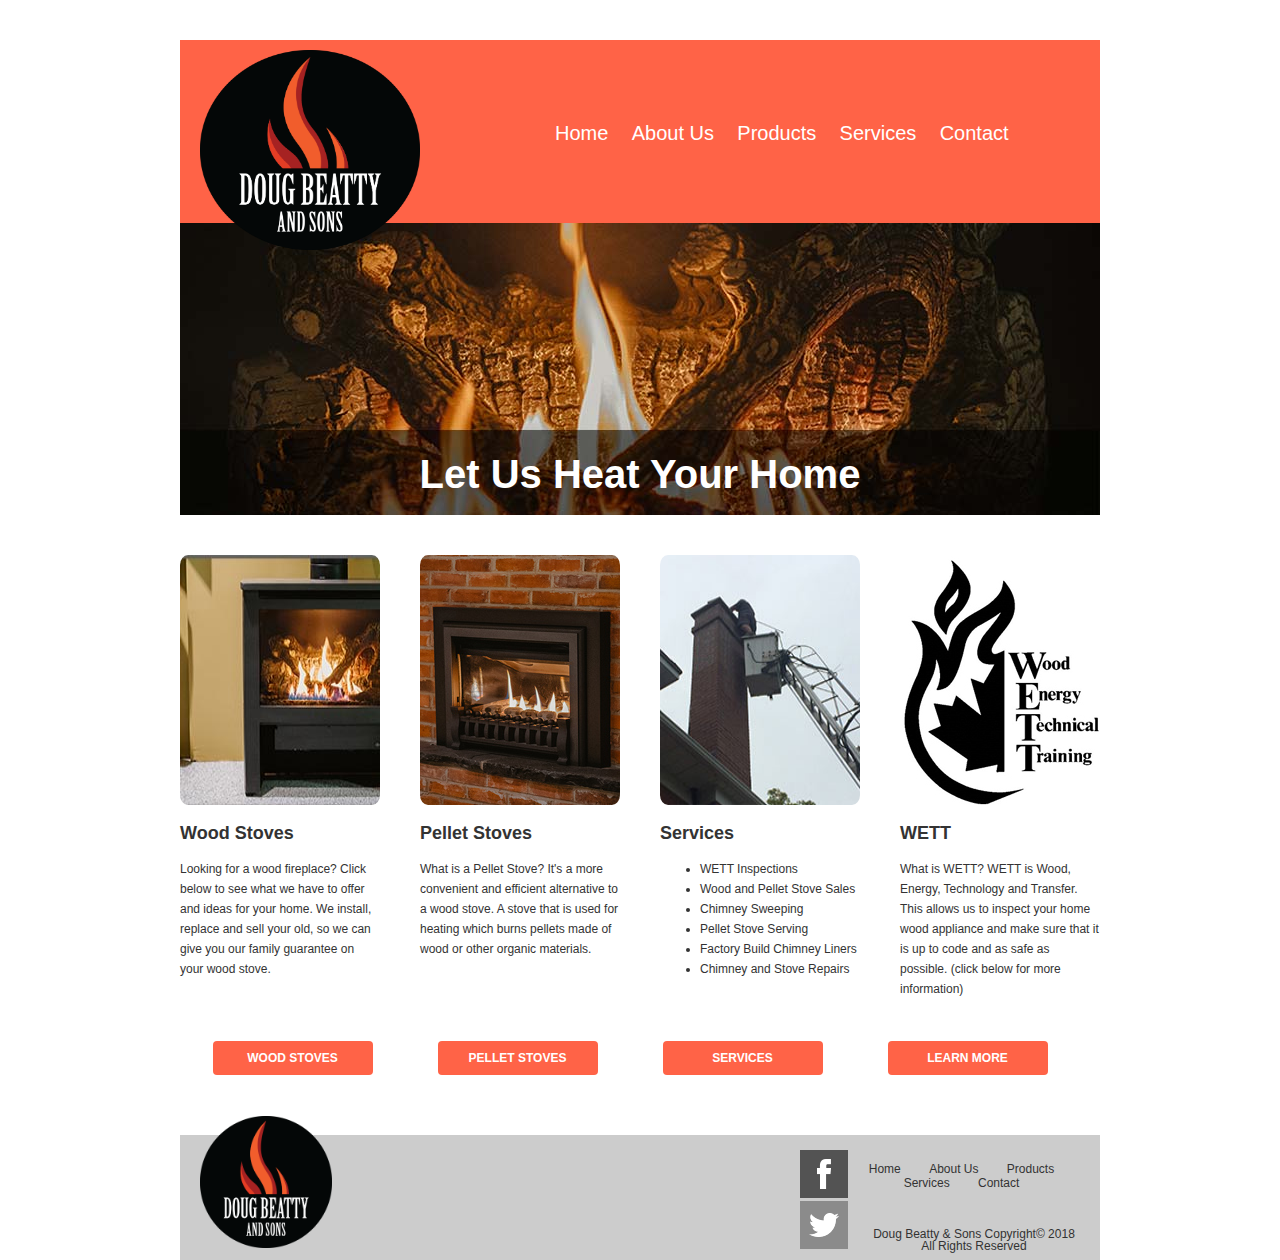
<file: index.html>
<!doctype html>
<html lang="en">
<head>
<meta charset="UTF-8">
<title>Doug Beatty & Sons</title>
<link href="css/main.css" rel="stylesheet" type="text/css" media="screen">
</head>
<body>
    <!--end topBar-->
	<div id="siteContainer">
        <h2 class="hidden">Top Bar</h2>
    	<header id="mainHeader">
        	<div> 
                <h2 class="hidden">Logo</h2>
                <img src="images/logo_dbs.png" alt="Doug Beatty & Sons Logo" id="logo">
            </div><!--end logo-->
            
            <nav id="mainNav">
                <h2 class="hidden">Main Navigation</h2>
                            <ul>
                                <li><a href="index.html">Home</a></li>
                                <li><a href="about_us.html">About Us</a></li>
                                <li><a href="#">Products</a></li>
                                <li><a href="#">Services</a></li>
                                <li><a href="contact.html">Contact</a></li>
                            </ul>
            </nav><!--end mainNav-->
        </header><!--end mainHeader-->

        <section class="showcase">
        <div>
            <h1>Let Us Heat Your Home</h1>
        </div>
            
        </section>
        

        <section id="productInfo">
            <h2 class="hidden">Product info</h2>

        	<section class="productDesc">
                <img src="images/fire_place_4.jpg" height="250" width="200" alt="Wood Stove">
                <h2>Wood Stoves</h2>
                <p>Looking for a wood fireplace? Click below to see what we have to offer and ideas for your home. We install, replace and sell your old, so we can give you our family guarantee on your wood stove.</p>
            </section><!--end productDesc1-->

            <section class="productDesc">
                <img src="images/fire_place_1.jpg" height="250" width="200" alt="Pellet Stove">
                <h2>Pellet Stoves</h2>
                <p>What is a Pellet Stove? It's a more convenient and efficient alternative to a wood stove. A stove that is used for heating which burns pellets made of wood or other organic materials.</p>
            </section><!--end productDesc2-->

            <section class="productDesc">
                <img src="images/at_work.jpg" height="250" width="200" alt="Pellet Stove">
                <h2>Services</h2>
                    <ul>
                         <li>WETT Inspections</li>
                         <li>Wood and Pellet Stove Sales</li>
                         <li>Chimney Sweeping</li>
                         <li>Pellet Stove Serving</li>
                         <li>Factory Build Chimney Liners</li>
                         <li>Chimney and Stove Repairs</li>
                    </ul>
            </section><!--end productDesc4-->

            <section class="productDesc">
                <img src="images/WETT_logo_jpeg.jpg" height="250" width="200" alt="Pellet Stove" id="fireplace">
                <h2>WETT</h2>
                <p>
                What is WETT? WETT is Wood, Energy, Technology and Transfer. This allows us to inspect your home wood appliance and make sure that it is up to code and as safe as possible. (click below for more information)</p>
            </section><!--end productDesc3-->

        </section><!--end productInfo-->
        
        <section id="buttons">
            <h2 class="hidden">Product Navigation</h2>
            <a href="#" class="productBut">WOOD STOVES</a>
            <a href="#" class="productBut">PELLET STOVES</a>
            <a href="#" class="productBut">SERVICES</a>
            <a href="#" class="productBut">LEARN MORE</a>
        </section>

        <footer id="mainFooter">

                
                <div class="logoFooter">
                    <img src="images/logo_dbs.png" alt="Doug Beatty & Sons Logo" width="132" height="132" id="logoFooter">
                </div>

        	<div id="footerNav">
                <div id="socialCon">
                <a href="https://www.facebook.com/dbschimneyservices/?ref=br_rs" target="_blank">
                    <img src="images/link_facebook.png" alt="Facebook Button" height="48" width="48">
                </a>
                    <img src="images/link_twitter.png" alt="Twitter Button" height="48" width="48">
                </div>
                <div id="navCopy">
                    <h2 class="hidden">footerNavigation</h2>
                                <ul>
                                    <li><a href="index.html">Home</a></li>
                                    <li><a href="about_us.html">About Us</a></li>
                                    <li><a href="#">Products</a></li>
                                    <li><a href="#">Services</a></li>
                                    <li><a href="contact.html">Contact</a></li>
                                </ul>
                    <div class="copyRight">
                        <p>Doug Beatty & Sons Copyright© 2018 <br>All Rights Reserved</p>
                    </div><!--end Copyright-->  
               </div>  
                         
            </div><!--end FooterNav-->
            
        </footer><!--end mainFooter-->
    </div><!--end siteContainer-->
<script src="js/main.js"></script>    
</body>
</html>
</file>
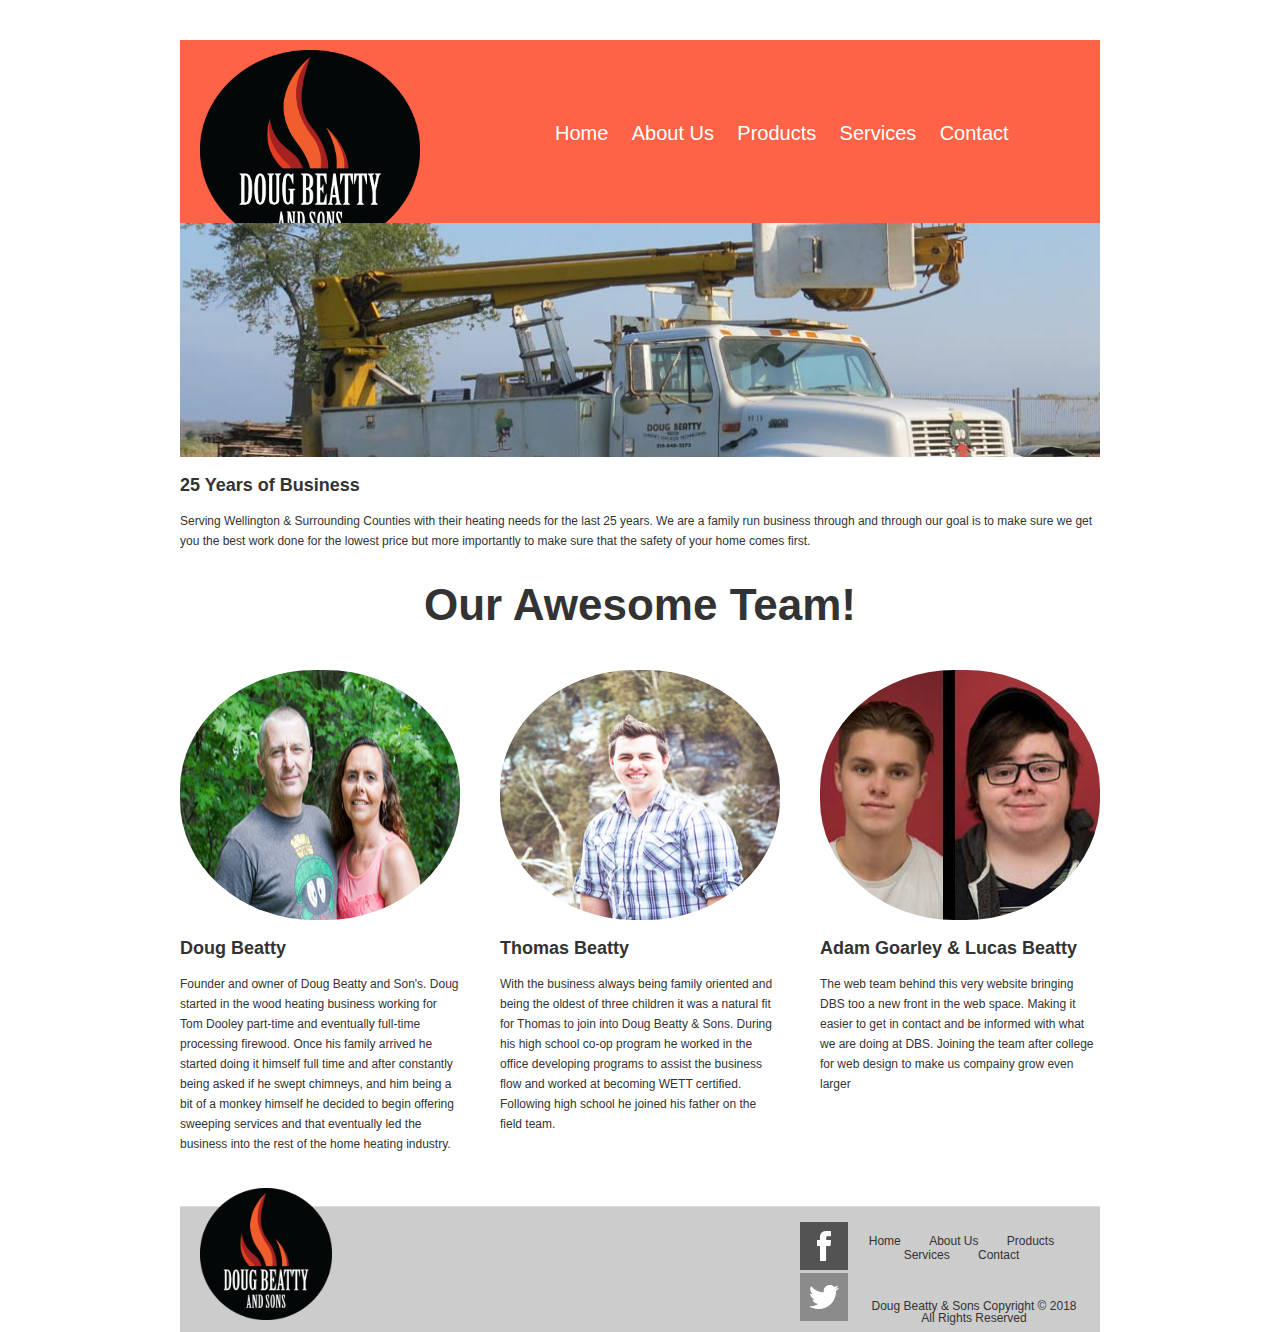
<file: about_us.html>
<!doctype html>
    <html lang="en">
    <head>
    <meta charset="UTF-8">
    <title>About Us</title>
    <link href="css/main.css" rel="stylesheet" type="text/css" media="screen">
    </head>
    <body>
    	<div id="siteContainer">
        	<header id="mainHeader">
            	<div><h2 class="hidden">Main Navigation</h2>
                    <img src="images/logo_dbs.png" alt="Doug Beatty & Sons Logo" id="logo">
                </div><!--end logo-->
                <nav id="mainNav">
                                <ul>
                                    <li><a href="index.html">Home</a></li>
                                    <li><a href="about_us.html">About Us</a></li>
                                    <li><a href="#">Products</a></li>
                                    <li><a href="#">Services</a></li>
                                    <li><a href="contact.html">Contact</a></li>
                                </ul>
                </nav><!--end mainNav-->
            </header><!--end mainHeader-->
            
                <div>
                    <img src="images/boom_truck_dbs2.jpg" alt="Doug Beatty and Sons Work Tuck" width="920" height="234">
                    <h2>25 Years of Business</h2>
                    <p>Serving Wellington & Surrounding Counties with their heating needs for the last 25 years. We are a family run business through and through our goal is to make sure we get you the best work done for the lowest price but more importantly to make sure that the safety of your home comes first.</p>
                </div>
                <section class="titleAbout">
                    <h1>Our Awesome Team!</h1>
                </section>
                <section id="productImages">
                <h2 class="hidden">About Us</h2>
            	<section class="productImg">
                    <img src="images/doug_&_cindy.jpg" height="250" width="280" alt="text">
                    <h2>Doug Beatty</h2>
                    <p>Founder and owner of Doug Beatty and Son's. Doug started in the wood heating business working for Tom Dooley part-time and eventually full-time processing firewood. Once his family arrived he started doing it himself full time and after constantly being asked if he swept chimneys, and him being a bit of a monkey himself he decided to begin offering sweeping services and that eventually led the business into the rest of the home heating industry.</p>
                </section><!--end productImg1-->

                <section class="productImg">
                    <img src="images/thom.jpg" height="250" width="280" alt="text">
                    <h2>Thomas Beatty</h2>
                    <p>With the business always being family oriented and being the oldest of three children it was a natural fit for Thomas to join into Doug Beatty & Sons. During his high school co-op program he worked in the office developing programs to assist the business flow and worked at becoming WETT certified. Following high school he joined his father on the field team.</p>
                </section><!--end productImg2-->

                <section class="productImg">
                    <img src="images/div_line.jpg" height="250" width="280" alt="text">
                    <h2>Adam Goarley & Lucas Beatty</h2>
                    <p>The web team behind this very website bringing DBS too a new front in the web space. Making it easier to get in contact and be informed with what we are doing at DBS. Joining the team after college for web design to make us 
                    compainy grow even larger</p>
                </section><!--end productImg3-->

            </section><!--end productImages-->
            <footer id="mainFooter">
                    <div class="logoFooter">
                        <img src="images/logo_dbs.png" alt="Doug Beatty & Sons Logo" width="132" height="132" id="logoFooter">
                    </div>

                <div id="footerNav">
                    <div id="socialCon">
                    <a href="https://www.facebook.com/dbschimneyservices/?ref=br_rs" target="_blank">
                        <img src="images/link_facebook.png" alt="Facebook Button" height="48" width="48">
                    </a>
                        <img src="images/link_twitter.png" alt="Twitter Button" height="48" width="48">
                    </div>
                    <div id="navCopy">
                        <h2 class="hidden">footerNavigation</h2>
                                    <ul>
                                        <li><a href="index.html">Home</a></li>
                                        <li><a href="about_us.html">About Us</a></li>
                                        <li><a href="#">Products</a></li>
                                        <li><a href="#">Services</a></li>
                                        <li><a href="contact.html">Contact</a></li>
                                    </ul>
                        <div class="copyRight">
                            <p>Doug Beatty & Sons Copyright © 2018 <br>All Rights Reserved</p>
                        </div><!--end Copyright-->  
                   </div>  
                             
                </div><!--end FooterNav-->
                
            </footer><!--end mainFooter-->
        </div><!--end siteContainer-->
    <script src="js/main.js"></script>    
    </body>
    </html>
</file>
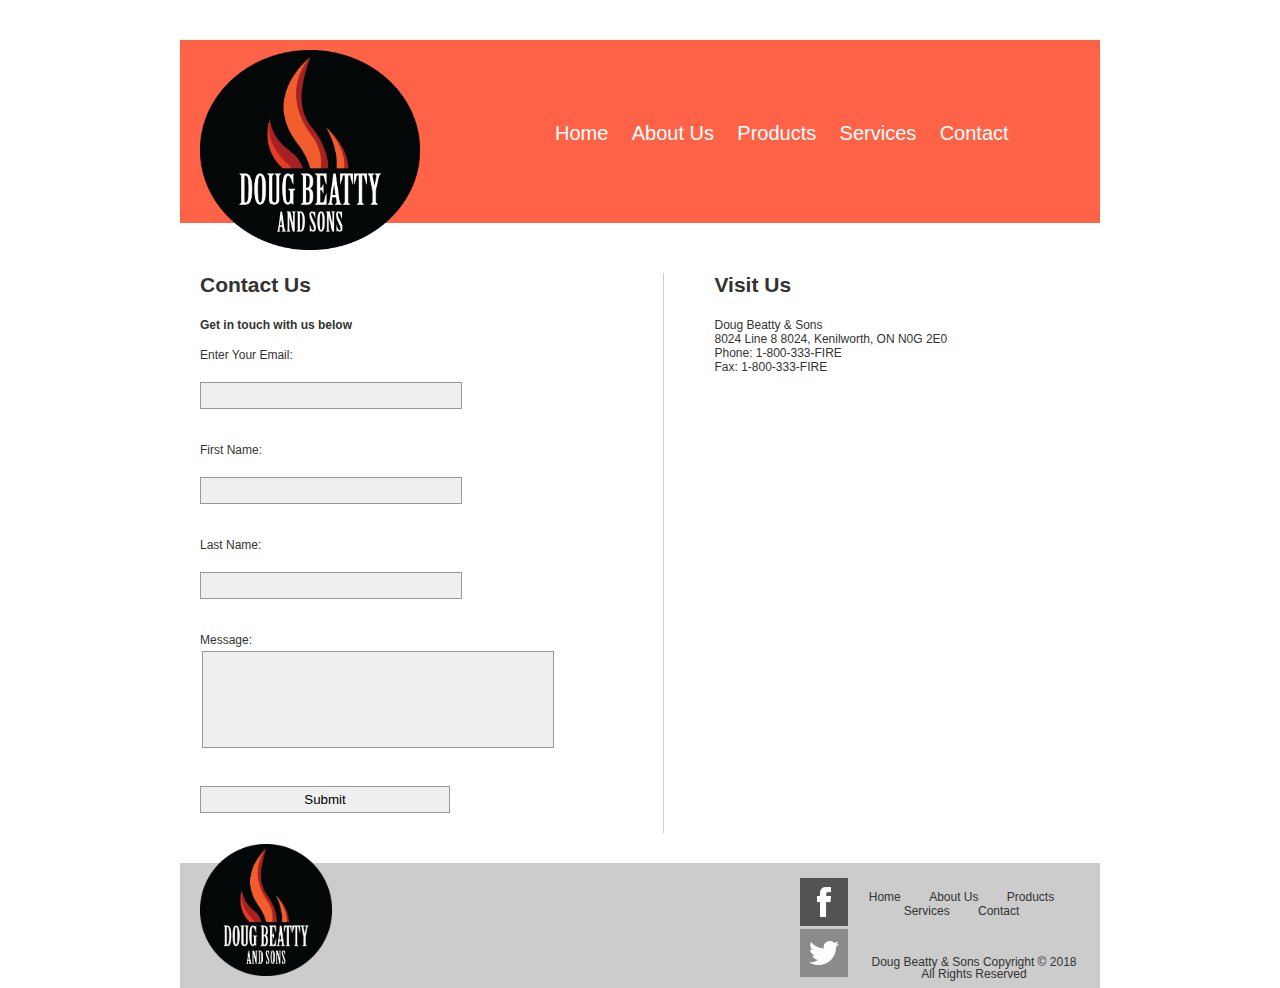
<file: contact.html>
<!doctype html>
    <html lang="en">
    <head>
    <meta charset="UTF-8">
    <title>Contact Us</title>
    <link href="css/main.css" rel="stylesheet" type="text/css" media="screen">
    </head>
    <body>
    	<div id="siteContainer">
        	<header id="mainHeader">
            	<div>
                    <img src="images/logo_dbs.png" alt="Doug Beatty & Sons Logo" id="logo">
                </div><!--end logo-->
                <nav id="mainNav">
                    <h2 class="hidden">Main Navigation</h2>
                                <ul>
                                    <li><a href="index.html">Home</a></li>
                                    <li><a href="about_us.html">About Us</a></li>
                                    <li><a href="#">Products</a></li>
                                    <li><a href="#">Services</a></li>
                                    <li><a href="contact.html">Contact</a></li>
                                </ul>
                </nav><!--end mainNav-->                      

            </header><!--end mainHeader-->


            <section id="mainContact">
            	<div id="contactArea">
                    <h3>Contact Us</h3>
                    <section>
                    <h4>Get in touch with us below</h4>
                        <form method="post" action="form.php">

                        <label>Enter Your Email:</label><br>
                            <input type="email" name="firstname"><br>
                        <label>First Name:</label><br>
                            <input type="text" name="firstname"><br>
                        <label>Last Name:</label><br>
                            <input type="text" name="lastname"><br>
                        <label>Message:</label><br>
                            <input class="messageImp" type="text" name="message"><br>
                        <input type="submit" value="Submit">
                        
                        </form>
                </section>
            </div>

            	<div id="mapArea">
                    <h3>Visit Us</h3>
                    <ul>
                        <li>Doug Beatty & Sons</li>
                        <li>8024 Line 8 8024, Kenilworth, ON N0G 2E0</li>
                        <li>Phone: 1-800-333-FIRE</li>
                        <li>Fax: 1-800-333-FIRE</li>
                    </ul> 
                  <div class="mapouter"><div class="gmap_canvas"><iframe width="369" height="440" id="gmap_canvas" src="https://maps.google.com/maps?q=8024%20Line%208%208024%20Line%208%2C%20Kenilworth&t=&z=9&ie=UTF8&iwloc=&output=embed" frameborder="0" scrolling="no" marginheight="0" marginwidth="0"></iframe><a href="https://www.pureblack.de">pure black gmbh</a></div><style>.mapouter{text-align:right;height:440px;width:369px;}.gmap_canvas {overflow:hidden;background:none!important;height:440px;width:369px;}</style></div>
                </div>
            </section><!--end mainContact-->

            <footer id="mainFooter">

                    <div class="logoFooter">
                        <img src="images/logo_dbs.png" alt="Doug Beatty & Sons Logo" width="132" height="132" id="logoFooter">
                    </div>

                <div id="footerNav">
                    <div id="socialCon">
                    <a href="https://www.facebook.com/dbschimneyservices/?ref=br_rs" target="_blank">
                        <img src="images/link_facebook.png" alt="Facebook Button" height="48" width="48">
                    </a>
                        <img src="images/link_twitter.png" alt="Twitter Button" height="48" width="48">
                    </div>
                    <div id="navCopy">
                        <h2 class="hidden">footerNavigation</h2>
                                    <ul>
                                        <li><a href="index.html">Home</a></li>
                                        <li><a href="about_us.html">About Us</a></li>
                                        <li><a href="#">Products</a></li>
                                        <li><a href="#">Services</a></li>
                                        <li><a href="contact.html">Contact</a></li>
                                    </ul>
                        <div class="copyRight">
                            <p>Doug Beatty & Sons Copyright © 2018<br> All Rights Reserved</p>
                        </div><!--end Copyright-->  
                   </div>  
                             
                </div><!--end FooterNav-->
                
            </footer><!--end mainFooter-->
        </div><!--end siteContainer-->
    <script src="js/main.js"></script>    
    </body>
    </html>
</file>
<file: css/main.css>
@charset "UTF-8";
/* CSS Document */


/*basic reset*/
/*browsers have built in values for elements so we'll reset a few things to zero, you can add to this or remove items as needed*/

div,body,header,footer,section,article,nav 
{ 
	margin: 0; 
	padding: 0; 
}	

img 
{ 
	border: none; /*Remove border if image is a link*/
	margin: 0; 
	padding: 0; 
}

/*html selectors*/

body
{
	font-family: "Helvetica Neue", Helvetica, Arial, sans-serif;
	font-size: 12px;
	color: #333;
	background-color: #fff;
}

p
{
	background-color: #C8C8C8;
}

/*a:link is for not visited(standard unclicked link), 
a:visited is for visited, and just a applies to both.*/
/*a will also style anchor links*/

a:link, a:visited 
{ 
 	text-decoration:none; 	
}

a:hover, a:active 
{ 
	text-decoration:none; 
}

/*hide elements from browser but show for doc outline*/

.hidden
{
	display: none;
}

/*section is block level and no width specidied therefore stretches full screen*/

/*Site Container*/
/*This is essentially a box that we place the whole site in.  
We center the box using margin 0 auto and give it a fixed width of 920 + 20px + 20px (960px) so it fits on 1024x768 screens.*/

#siteContainer 
{
	margin: 0 auto;
	width: 920px;
	padding-left: 20px;
	padding-right: 20px;
	background-color: white;
}

/*This is a flex container*/
#mainHeader
{
	margin-top: 40px;
	padding-bottom: 0px;
	background-color: #FF6347;
	color: #fff;
	display: flex;
	flex-direction: row;
	justify-content: flex-start;
}

/*This is a flex item*/
#logo
{
	width: 200px;
	height: 200px;
	width: 220px;
	margin-top: 10px;
	margin-left: 20px;
	margin-bottom: -30px;
}

/*This is also a flex item*/
/*We use margin left auto to send it all the way to the right*/
#mainNav
{
	width: 500px;
	height: 25px;
	margin-top: 70px;
	margin-left: 120px;
}

#mainNav ul
{
	list-style-type: none;
	padding: 0;
}

#mainNav ul li
{
	display: inline;
	font-size: 20px;
	margin-left: 10px;
}

#mainNav ul li a
{
	color: #fff;
	padding: 5px;
	font-size: 20px;
}

#mainNav ul li a:hover
{
	color: #fff;
	padding: 5px;
}


#contact
{
	border: 1px solid #fff;
	padding: 5px 20px;
	border-radius: 3px;
	color: #fff;


}

.showcase
{
	height: 292px;
	background: url(../images/fire_place_2.jpg); 
	display: flex;
	flex-direction: column;
	justify-content: flex-end;
}

.showcase h1
{
	color: #fff;
	font-size: 40px;
	line-height: 1.6em;
	text-align: center;
	margin: -73px;
}




#promo 
{
	margin-top: 40px;
	border-bottom: solid 1px #DDD;
	padding-bottom: 40px;
	display: flex;
	flex-direction: row;
  	justify-content: flex-start;
}

/*Get rid of this, here just to give different height to promo*/
#promo p 
{
	line-height: 250px;
}

#promoText 
{
	width: 280px;
	margin-right: auto;
}

#promoImage 
{
	margin: 0 auto;
	width: 600px;
}

#productInfo 
{
	margin-top: 40px;
	display: flex;
	flex-direction: row;
  	justify-content: space-between;
	padding-bottom: 40px;
}

#productInfo img
{
	border-radius: 4%;
}

p 
{
	font-size: 12px;
	color: #333;
	line-height: 20px;
	background-color: #fff;
}

.productDesc li
{
	font-size: 12px;
	color: #333;
	line-height: 20px;
	background-color: #fff;
}

.productBut
{
	display: block;
	background-color: #FF6347;
	width: 140px;
	padding: 10px;
	text-align: center;
	margin-right: auto;
	margin-left: auto;
	margin-top: 40px;
	color: #fff;
	font-weight: bold;
	border-radius: 4px;
}

.productBut:hover
{

    box-shadow: 0 12px 16px 0 rgba(0,0,0,0.24), 0 17px 50px 0 rgba(0,0,0,0.19);
}

.productBut:hover
{
	opacity: 10;
  transition: 0.3s;
  text-decoration: none;
  cursor: pointer;
}

.productBut2
{
	display: block;
	background-color: #FF6347;
	width: 140px;
	/*padding: 10px;*/
	text-align: center;
	/*margin-right: auto;
	margin-left: auto;*/
	margin: 10px auto; 
	color: #fff;
	font-weight: bold;
	border-radius: 4px;
}

.productBut2:hover
{

    box-shadow: 0 12px 16px 0 rgba(0,0,0,0.24), 0 17px 50px 0 rgba(0,0,0,0.19);
}

.productBut2:hover
{
	opacity: 10;
  transition: 0.3s;
  text-decoration: none;
  cursor: pointer;
}

.productDesc 
{
	width: 200px;

}

#mainFooter 
{
	height: 125px;
	background-color: #ccc;
	display: flex;
	justify-content: flex-start;
	flex-direction: row;
}

#logoFooter
{
	margin-top: -19px;
	padding-left: 20px;
}

#socialCon
{
	width: 50px;
	height: 100px;
}
    

#footerNav
{
	width: 300px;
	margin-left: auto;
	display: flex;
	flex-direction: row;
	margin-bottom: 80px;
	text-align: center;
	margin-top: 15px; 
}

#footerNav ul
{
	padding: 0px;
	list-style-type: none; 
}

#footerNav ul li
{
	display: inline;
	margin-right: 25px;
	font-size: 12px;

}

#footerNav ul li a
{
	color: #333;
}

#footerNav ul li a:hover
{
	color: #999;
}


.copyRight
{
	height: 125px;
	display: inline;
	margin-left: 100px;
	font-size: 12px;
	text-align: center;
	margin-top: 40px;
}

.copyRight p
{
	background-color: #ccc;
	line-height: 12px;
}

/*Page 2 - Notice we are using one style sheet for all of the pages*/

#contentCon {
	margin-top: 40px;
	border-bottom: solid 1px #DDD;
	padding-bottom: 40px;
	display: flex;
	flex-direction: row;
  	justify-content: space-between;
}


#content1 
{
	width: 440px;
}

#content2 
{
	margin-left: auto;
	width: 440px;
}

/*Page 3*/

#productImages 
{
	margin-top: 40px;
	border-bottom: solid 1px #DDD;
	padding-bottom: 40px;
	display: flex;
	flex-direction: row;
  	justify-content: space-between;
}

/*Get rid of this, here just to give different height*/
#productImages img
{
	line-height: 250px;
	border-radius: 48%;
}

.productImg 
{
	width: 280px;
	border-radius: 50%;
}



#promoImageBig
{
	width: 920px;
}


/*Page 4*/

.productDescLargeLeft 
{
	width: 410px;
}

.productDescLargeRight 
{
	width: 410px;
}

.titleAbout
{
	font-size: 22px;
	text-align: center;
}

/*Contact Page*/

#mainContact
{
	width: 940px;
	padding-top: 50px;
	padding-left: 20px;
	padding-right: 20px;
	display: flex;
	flex-direction: row;
	justify-content: flex-start;
}

.mainContact h1
{
	font-size: 30px;
	color: #2073a8;
	background-color: #ddeff7;
	padding: 8px 0px 8px 5px;
	width: 940px;
	margin-bottom: 40px;
}

#contactArea
{
	width: 469px;
	border-right: solid 1px #ccc;
	margin-bottom: 30px;
}

.contactText
{
	font-size: 21px;
	margin-bottom: 30px;
	width: 340px;
}

input, textarea
{
	display: block;
	padding: 5px;
	margin-top: 20px;
	margin-bottom: 20px;
	width: 250px;
	border: 1px solid #999;
	background-color: #efefef;
}

#comments
{
	width: 360px;
	height: 30px;
}

#submit
{
	width: 75px;
	height: 30px;
	padding-left: 10px;
	padding-right: 10px;
	padding-top: 5px;
	padding-bottom: 5px;
	margin-top: 30px;
	background-color: #2073a8;
	color: #fff;
	border: 1px solid #003471; 
}

#mapArea
{
	width: 380px;
	margin-left: 50px;
	margin-right: 50px;
}

#mapArea ul
{
	list-style-type: none;
	padding: 0px;
}

#mainContact h3 
{
	font-size: 21px;
	margin-top: 0px; 
	text-align: left;
}

.messageImp
{
	padding: 40px 50px;
    text-decoration: none;
    margin: 4px 2px;
    cursor: pointer;
}

.gmap_canvas
{
	margin-right: -40px;
}

#socialCon img
{
	filter: grayscale(100%);
}

#socialCon img:hover
{
	filter: grayscale(0%);
}

#buttons
{
	display: flex;
	justify-content: flex-end;
	flex-direction: row;
	justify-content: space-between;
	padding-right: 20px;
	margin-bottom: 60px;
	margin-top: -50px;
}
</file>
